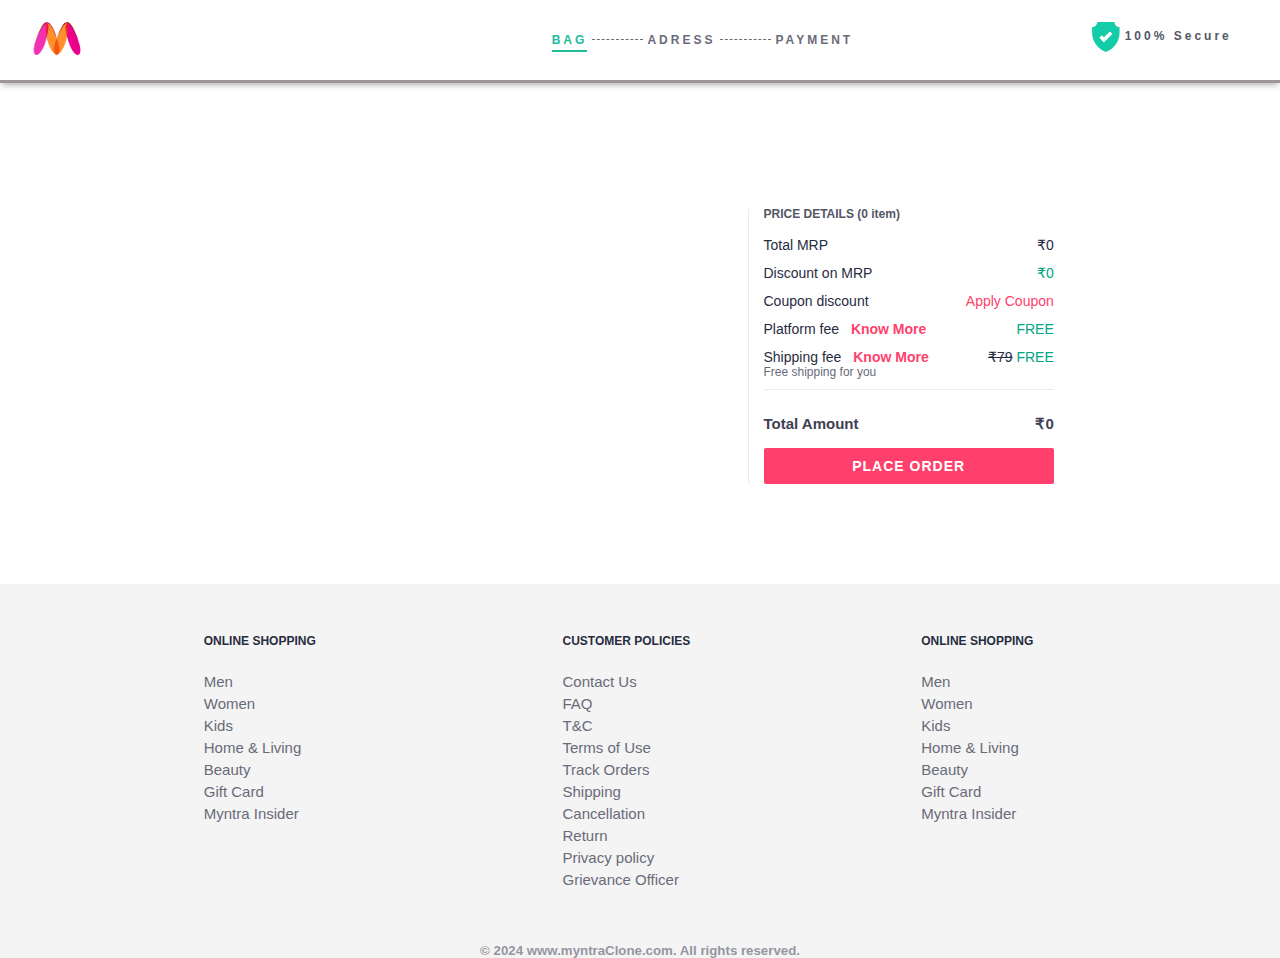
<file: bag.html>
<!DOCTYPE html>
<html lang="en">
  <head>
    <meta charset="UTF-8" />
    <meta name="viewport" content="width=device-width, initial-scale=1.0" />
    <title>Document</title>
    <link
      rel="stylesheet"
      href="https://fonts.googleapis.com/css2?family=Material+Symbols+Outlined:opsz,wght,FILL,GRAD@20..48,100..700,0..1,-50..200"
    />
    <link rel="stylesheet" href="bag.css" />
  </head>
  <body>
    <header>
      <div class="nav_bar">
        <a href="index.html"
          ><img src="images/myntra_logo.webp" alt="Homo logo" class="nav_logo"
        /></a>

        <ol class="checkout_steps">
          <li class="step active">Bag</li>
          <li class="divider"></li>
          <li class="step">adress</li>
          <li class="divider"></li>
          <li class="step">payment</li>
        </ol>

        <div class="secure_container">
          <img src="images/secure-image.png" alt="100%" class="secure_icon" />
          <div class="secure">100% Secure</div>
        </div>
      </div>
    </header>
    <main>
      <div class="cart_layout">
        <div class="left_block">
          <div class="cart_item_list"></div>
        </div>
        <div class="right_block">
          <div class="order_container">
            <div class="order_detail">PRICE DETAILS (1 item)</div>
            <div class="order_summary">
              <div class="price_detail">
                <span class="price_span">Total MRP</span>
                <span class="price_detail_value">₹3,699</span>
              </div>
              <div class="price_detail">
                <span class="price_span">Discount on MRP</span>
                <span class="price_detail_value">
                  <span class="price_detail_free">₹2,331</span>
                </span>
              </div>
              <div class="price_detail">
                <span class="price_span">Coupon discount</span>
                <span class="price_detail_value">
                  <span class="apply_coupon">Apply Coupon</span>
                </span>
              </div>
              <div class="price_detail">
                <span class="price_span"
                  >Platform fee
                  <span class="know_more">Know More</span>
                </span>
                <span class="price_detail_value">
                  <span class="price_detail_free">FREE</span>
                </span>
              </div>
              <div class="price_detail shipping_text">
                <span class="price_span"
                  >Shipping fee
                  <span class="know_more">Know More</span>
                </span>
                <span class="price_detail_value">
                  <span class="shipping_fee">₹79</span>
                  <span class="price_detail_free">FREE</span>
                </span>
              </div>
              <div class="free_shipping_text">Free shipping for you</div>
              <div class="order_total">
                <span class="total_amount">Total Amount</span>
                <span class="total_amount_value">₹1,368</span>
              </div>
            </div>
            <div>
              <button class="place_order_btn">
                <div class="place_order">place order</div>
              </button>
            </div>
          </div>
        </div>
      </div>
    </main>
    <footer>
      <div class="footer_container">
        <div class="footer_content">
          <div class="footer_column">
            <h6 href="#">Online shopping</h6>
            <a href="#">Men</a>
            <a href="#">Women</a>
            <a href="#">Kids</a>
            <a href="#">Home & Living</a>
            <a href="#">Beauty</a>
            <a href="#">Gift Card</a>
            <a href="#">Myntra Insider</a>
          </div>
          <div class="footer_column">
            <h6 href="#">CUSTOMER POLICIES</h6>
            <a href="#">Contact Us</a>
            <a href="#">FAQ</a>
            <a href="#">T&C</a>
            <a href="#">Terms of Use</a>
            <a href="#">Track Orders</a>
            <a href="#">Shipping</a>
            <a href="#">Cancellation</a>
            <a href="#">Return</a>
            <a href="#">Privacy policy</a>
            <a href="#">Grievance Officer</a>
          </div>
          <div class="footer_column">
            <h6 href="#">Online shopping</h6>
            <a href="#">Men</a>
            <a href="#">Women</a>
            <a href="#">Kids</a>
            <a href="#">Home & Living</a>
            <a href="#">Beauty</a>
            <a href="#">Gift Card</a>
            <a href="#">Myntra Insider</a>
          </div>
        </div>
        <h5>© 2024 www.myntraClone.com. All rights reserved.</h5>
      </div>
    </footer>
    <script src="data/items.js"></script>
    <script src="script.js"></script>
    <script src="bag-script.js"></script>
  </body>
</html>
</file>
<file: bag.css>
* {
  margin: 0px;
  padding: 0px;
  font-family: Assistant, -apple-system, BlinkMacSystemFont, Segoe UI, Roboto,
    Helvetica, Arial, sans-serif;
}

.nav_bar {
  height: 80px;
  width: 100%;
  display: flex;
  justify-content: space-evenly;
  align-items: center;
  background-color: #ffffff;
  border-bottom: 3px solid rgb(160, 149, 149);
  box-shadow: 0 4px 6px -2px rgba(0, 0, 0, 0.3);
  top: 0;
  left: 0;
}

.nav_logo {
  height: 45px;
}

.min_nav_bar {
  height: 80px;
  min-width: 560px;
  max-width: 30%;
  display: flex;
  justify-content: space-evenly;
  align-items: center;
}

.min_nav_bar a {
  text-decoration: none;
  text-transform: uppercase;
  font-size: 14px;
  letter-spacing: 0.3px;
  color: #282c3f;
  font-weight: 700;
  transition: left 0.2s ease-out, width 0.2s ease-out;
  padding: 30px 15px;
}

.min_nav_bar a:hover {
  border-bottom: 3px solid #ff3f6c;
  box-sizing: border-box;
  margin-bottom: -3px;
}

.min_nav_bar a sup {
  color: #ff3f6c;
}

.search-bar {
  display: flex;
  justify-content: center;
  align-items: center;
  height: 40px;
  min-width: 30%;
  background-color: f5f5f6;
}

.search-icon {
  height: 40px;
  display: flex;
  justify-content: center;
  align-items: center;
  background-color: #f5f5f6;
  border-radius: 4px 0 0 4px;
  padding-left: 10px;
  padding-right: 10px;
}

.search-input {
  height: 40px;
  width: 90%;
  background-color: #f5f5f6;
  border: none;
  border-radius: 0 4px 4px 0;
}

.action-container {
  height: 40px;

  display: flex;
  justify-content: space-between;
  align-items: center;
}

.action-button {
  display: flex;
  justify-content: center;
  align-items: center;
  flex-direction: column;
  padding: 10px;
}

.action-text {
  text-decoration: none;
  color: #000;
  font-size: 12px;
  font-weight: 700;
  padding-top: 10px;
  line-height: 6px;
}

/* Footer Section*/

.footer_container {
  width: 100%;
  background-color: #f4f4f4;
  display: flex;
  justify-content: center;
  flex-direction: column;
}

.footer_content {
  width: 100%;
  display: flex;
  justify-content: space-evenly;
}

.footer_column {
  width: 155px;
  margin-top: 50px;
  margin-bottom: 50px;
}

.footer_column h6 {
  color: #282c3f;
  font-weight: 700;
  text-decoration: none;
  font-size: 12px;
  text-transform: uppercase;
  margin-bottom: 25px;
}

.footer_column a {
  color: #696b79;
  display: block;
  font-size: 15px;
  text-decoration: none;
  padding-bottom: 5px;
  cursor: pointer;
  line-height: normal;
}

.footer_container h5 {
  color: #94969f;
  text-align: center;
}

.checkout_steps {
  margin: 0 0 0 34%;
  width: 40%;
  color: #696b79;
  padding: 0;
  display: inline-block;
  line-height: 20px;
}

.divider {
  display: inline-block;
  border-top: 1px dashed #696b79;
  height: 4px;
  width: 10%;
}

.step {
  display: inline-block;
  letter-spacing: 3px;
  text-transform: uppercase;
  font-size: 12px;
  font-weight: 600;
}

.active {
  color: #20bd99;
  border-bottom: 2px solid #20bd99;
}

.secure_container {
  float: right;
  max-height: 78px;
}

.secure_icon {
  margin: -7px 5px 0 0;
  vertical-align: middle;
  height: 30px;
}

.secure {
  float: right;
  letter-spacing: 3px;
  color: #535766;
  margin: 0 20px 0 0;
  font-size: 12px;
  font-weight: 600;
}

/* main section*/
.cart_layout {
  width: 70%;
  margin-left: 15%;
  margin-top: 100px;
  margin-bottom: 100px;
  display: flex;
  justify-content: center;
}

.left_block {
  width: 60%;
}

.card_item {
  width: 90%;
  margin-left: 5%;
  border: 1px solid #eaeaec;
  display: flex;
  border-radius: 4px;
  position: relative;
  margin-bottom: 10px;
}

.cart_image {
  padding-left: 8px;
  padding-top: 10px;
  padding-bottom: 10px;
  width: 20%;
}

.cart_image img {
  height: 150px;
}

.cart_content {
  margin-left: 15px;
  padding-top: 10px;
  width: 80%;
}

.item_brand {
  font-weight: 700;
  font-size: 13px;
  color: #282c3f;
  margin-bottom: 4px;
}

.item_name {
  text-decoration: none;
  padding-bottom: 0;
  margin-right: 15px;
  text-overflow: ellipsis;
  white-space: nowrap;
  line-height: 16px;
  color: #282c3f;
  font-size: 14px;
}

.item_seller {
  font-size: 12px;
  white-space: nowrap;
  overflow: hidden;
  text-overflow: ellipsis;
  max-width: 62%;
  display: inline;
  color: #94969f;
}

.qty_container {
  white-space: nowrap;
  padding: 2px 8px;
  background: #f5f5f6;
  color: #282c3f;
  font-weight: 700;
  cursor: pointer;
  border-radius: 2px;
  line-height: 16px;
  width: 50px;
  margin-top: 15px;
  margin-bottom: 15px;
}

.qty_container span {
  color: #282c3f;
  font-weight: 700;
  cursor: pointer;
  line-height: 16px;
  font-size: 14px;
}

.item_price_container {
  padding-right: 5px;
  margin-top: 12px;
  color: #282c3f;
  line-height: 18px;
  font-size: 14px;
}

.item_curr_price {
  font-weight: 700;
  color: #282c3f;
  line-height: 18px;
  font-size: 14px;
}

.item_actual_price {
  color: #94969f;
  text-decoration: line-through;
  line-height: 18px;
  font-size: 14px;
}

.item_discount {
  color: #f16565;
  line-height: 18px;
  font-size: 14px;
}

.return_period_container {
  display: flex;
  align-items: center;
}

.item_return_period {
  font-weight: 700;
  font-size: 12px;
  color: #282c3f;
  margin-right: 5px;
}

.return_available {
  font-size: 12px;
  color: #282c3f;
}

.return_symbol {
  margin-right: 5px;
  margin-top: 4px;
}

.close_btn {
  position: absolute;
  top: 2%;
  right: 4%;
  width: 10px;
  height: 10px;
  cursor: pointer;
  color: #282c3f;
}

/* Right block */

.right_block {
  width: 40%;
}

.order_container {
  width: 90%;
  margin-left: 5%;
  border-left: 1px solid #eaeaec;
  border-radius: 4px;
}

.order_detail {
  font-size: 12px;
  font-weight: 700;
  margin: 24px 0 16px;
  color: #535766;
  padding-left: 15px;
}

.order_summary {
  margin-bottom: 16px;
  margin-left: 15px;
  margin-right: 15px;
  width: 90%;
}

.price_detail {
  margin-bottom: 12px;
  line-height: 16px;
  width: 100%;
  display: flex;
  justify-content: space-between;
}

.price_span {
  font-size: 14px;
  color: #282c3f;
}

.price_detail_value {
  line-height: 16px;
  font-size: 14px;
  color: #282c3f;
  text-align: right;
}

.shipping_fee {
  font-size: 14px;
  color: #282c3f;
  text-decoration: line-through;
}

.price_detail_free {
  color: #03a685;
  font-size: 14px;
}

.apply_coupon {
  font-size: 14px;
  color: #ff3f6c;
  cursor: pointer;
}

.know_more {
  margin-left: 8px;
  color: #ff3f6c;
  font-weight: 700;
  font-size: 14px;
}

.free_shipping_text {
  color: #686b79;
  font-size: 12px;
  margin-bottom: 10px;
}

.shipping_text {
  margin-bottom: 0px;
}

.order_total {
  font-weight: 700;
  font-size: 15px;
  padding-top: 16px;
  border-top: 1px solid #eaeaec;
  color: #3e4152;
  line-height: 16px;
  display: flex;
  justify-content: space-between;
  align-items: center;
}

.total_amount {
  font-weight: 700;
  font-size: 15px;
  padding-top: 10px;
  color: #3e4152;
  line-height: 16px;
}

.total_amount_value {
  font-weight: 700;
  font-size: 15px;
  color: #3e4152;
  line-height: 16px;
  padding-top: 10px;
}

.place_order_btn {
  font-size: 14px;
  padding: 10px 16px;
  width: 90%;
  margin-left: 15px;
  letter-spacing: 1px;
  font-weight: 700;
  border-radius: 2px;
  border-width: 0px;
  background-color: rgb(255, 63, 108);
  color: rgb(255, 255, 255);
  cursor: pointer;
}

.place_order {
  color: rgb(255, 255, 255);
  cursor: pointer;
  font-weight: 700;
  font-size: 14px;
  box-sizing: border-box;
  align-items: center;
  justify-content: center;
  display: flex;
  text-transform: uppercase;
}
</file>
